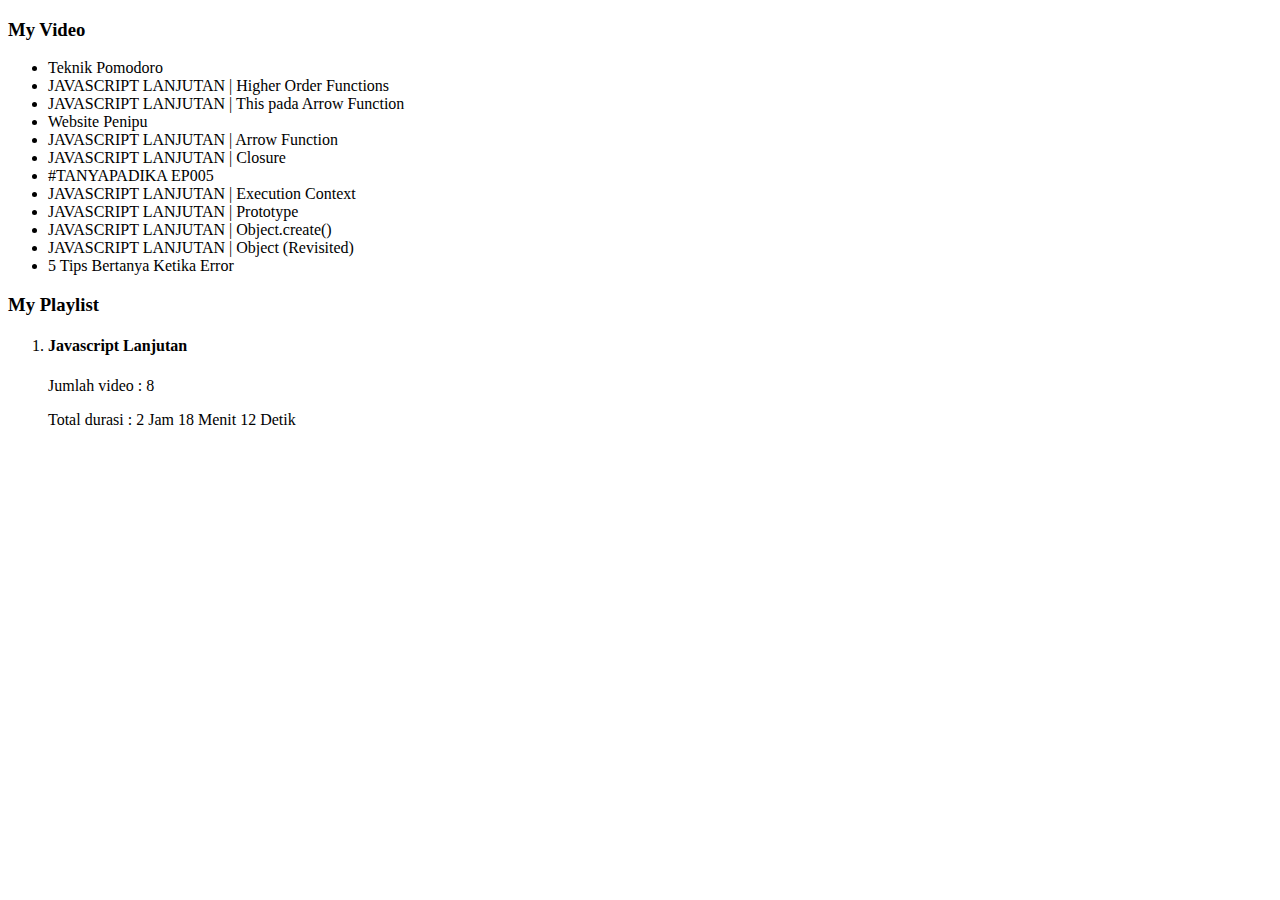
<file: 10. Latihan Filter, Map, Reduce/index.html>
<!DOCTYPE html>
<html lang="en">
<head>
    <meta charset="UTF-8">
    <meta name="viewport" content="width=device-width, initial-scale=1.0">
    <title>Document</title>
</head>
<body>
    <h3>My Video</h3>
    <ul>
        <li data-duration="15:27">Teknik Pomodoro</li>
        <li data-duration="11:18">JAVASCRIPT LANJUTAN | Higher Order Functions</li>
        <li data-duration="21:40">JAVASCRIPT LANJUTAN | This pada Arrow Function</li>
        <li data-duration="19:38">Website Penipu </li>
        <li data-duration="12:10">JAVASCRIPT LANJUTAN | Arrow Function</li>
        <li data-duration="20:43">JAVASCRIPT LANJUTAN | Closure</li>
        <li data-duration="14:30">#TANYAPADIKA EP005</li>
        <li data-duration="26:38">JAVASCRIPT LANJUTAN | Execution Context</li>
        <li data-duration="17:33">JAVASCRIPT LANJUTAN | Prototype</li>
        <li data-duration="10:39">JAVASCRIPT LANJUTAN | Object.create()</li>
        <li data-duration="17:31">JAVASCRIPT LANJUTAN | Object (Revisited)</li>
        <li data-duration="14:25">5 Tips Bertanya Ketika Error</li>
    </ul>

    <h3>My Playlist</h3>
    <ol>
        <li>
            <h4>Javascript Lanjutan</h4>
            <p>Jumlah video : <span class="jumlah-video"></span></p>
            <p>Total durasi : <span class="total-durasi"></span></p>
        </li>
      
       
    </ol>

    <script src="script.js"></script>
</body>
</html>
</file>
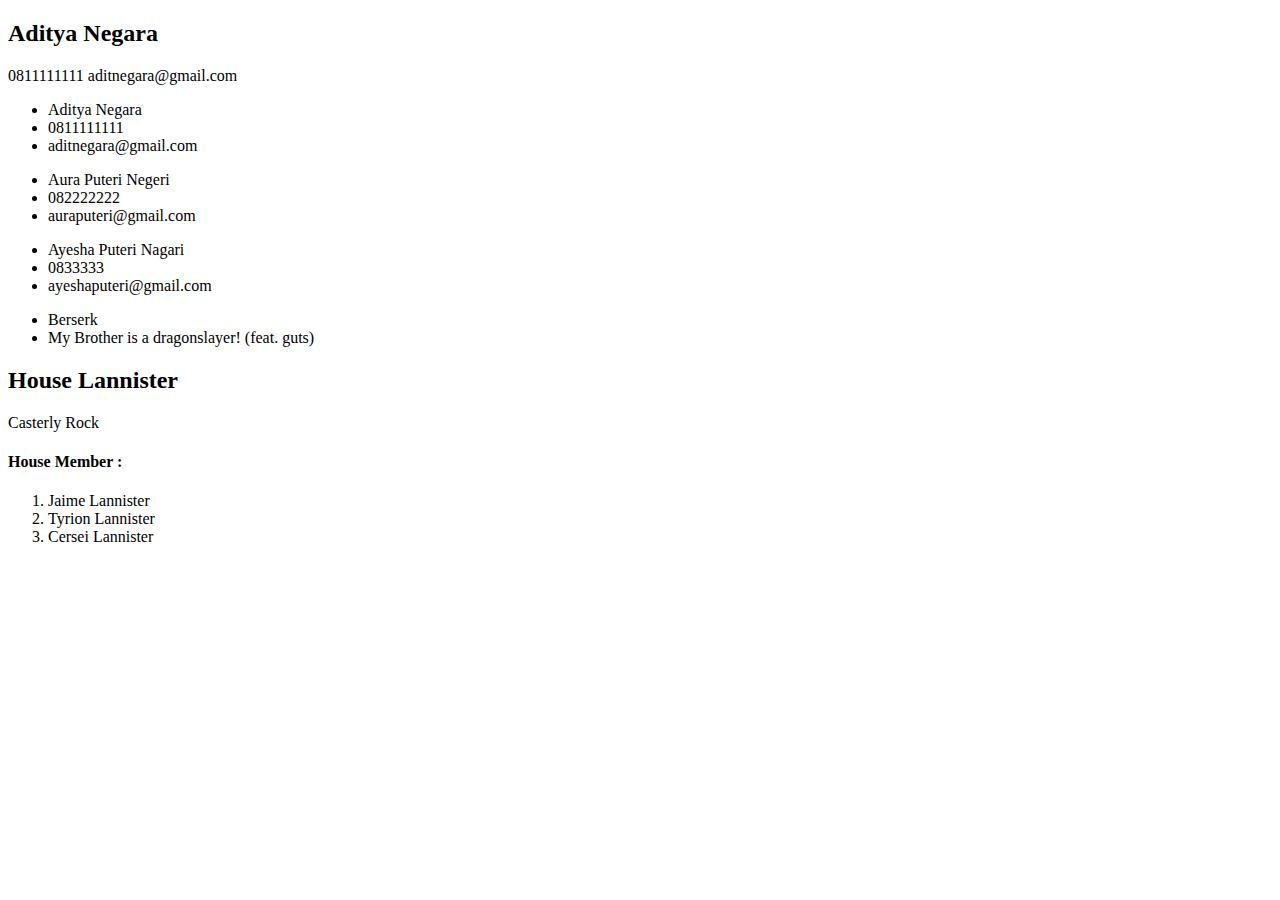
<file: 12. Latihan Template Literal/index.html>
<!DOCTYPE html>
<html lang="en">
<head>
    <meta charset="UTF-8">
    <meta name="viewport" content="width=device-width, initial-scale=1.0">
    <title>Document</title>
</head>
<body>
    <div class="container"></div>
    <div class="container"></div>
    <div class="container"></div>
    <div class="container">
        <div class="house">
            <h2></h2>
            <span class="castle"></span>
            <ul>
                
            </ul>
        </div>
    </div>
    <script src="script.js"></script>
</body>
</html>
</file>
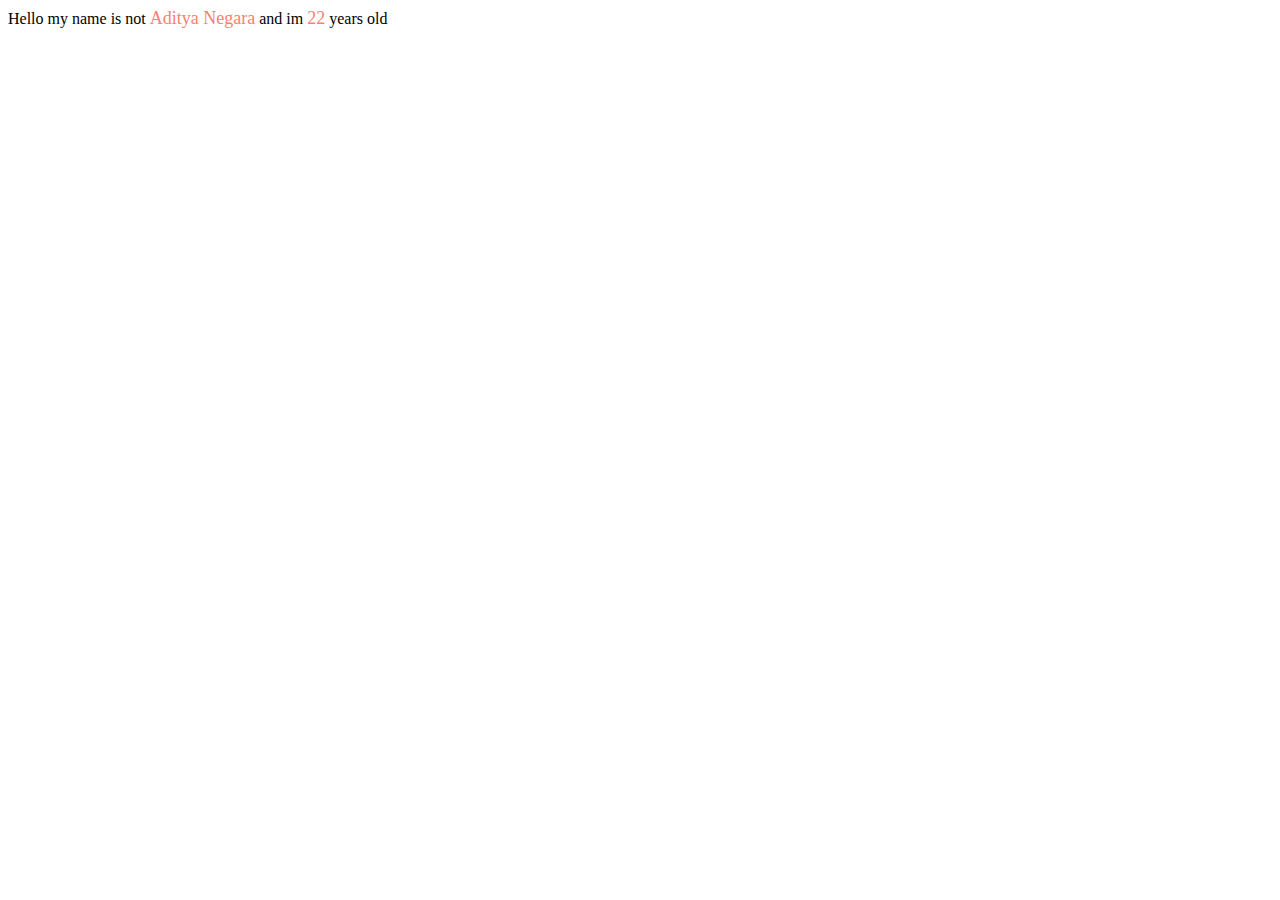
<file: 13. Tagged Template Literal/index.html>
<!DOCTYPE html>
<html lang="en">
<head>
    <meta charset="UTF-8">
    <meta name="viewport" content="width=device-width, initial-scale=1.0">
    <title>Document</title>
    <link rel="stylesheet" href="style.css">
</head> 
<body>
    
    <script src="script.js"></script>
</body>
</html>
</file>
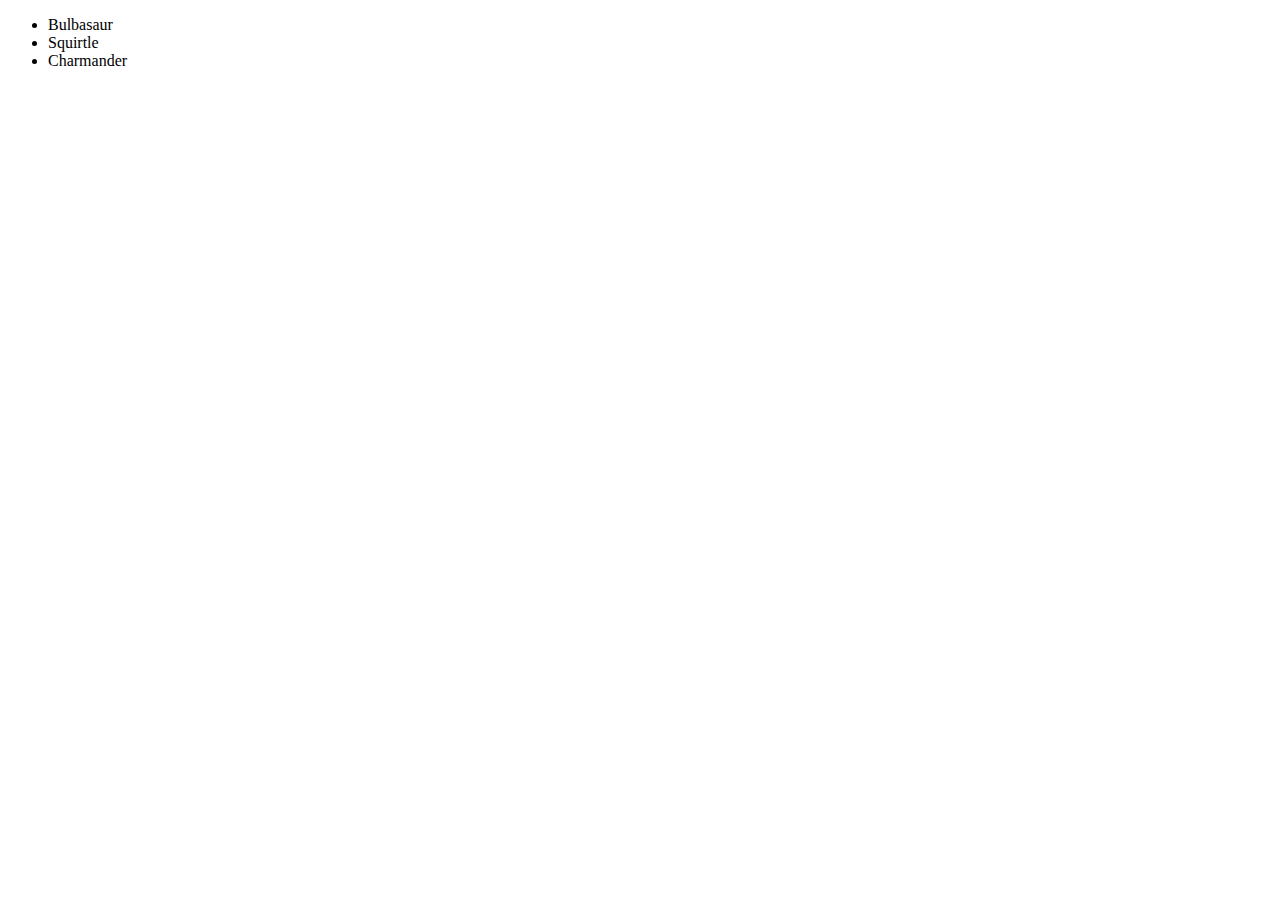
<file: 16. for...of and for...in/index.html>
<!DOCTYPE html>
<html lang="en">
<head>
    <meta charset="UTF-8">
    <meta name="viewport" content="width=device-width, initial-scale=1.0">
    <title>Document</title>
</head>
<body>
    <ul>
        <li class="pokemon" >Bulbasaur</li>
        <li class="pokemon" >Squirtle</li>
        <li class="pokemon" >Charmander</li>
    </ul>

    <script src="script.js"></script>
</body>
</html>
</file>
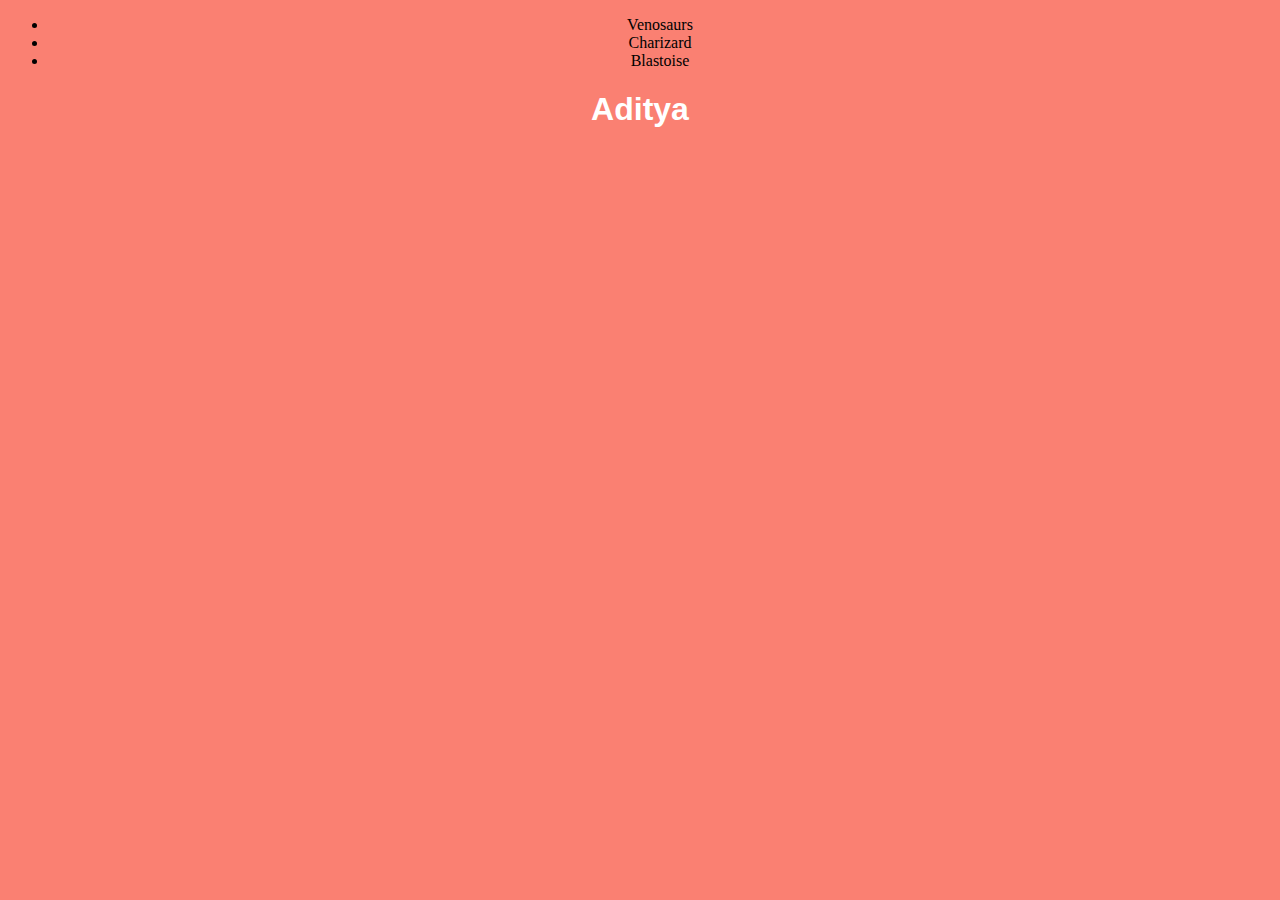
<file: 17. Spread Operator/index.html>
<!DOCTYPE html>
<html lang="en">
<head>
    <meta charset="UTF-8">
    <meta name="viewport" content="width=device-width, initial-scale=1.0">
    <title>Document</title>
    <link rel="stylesheet" href="style.css">
</head>
<body>
    <ul>
        <li>Venosaurs</li>
        <li>Charizard</li>
        <li>Blastoise</li>
    </ul>

    <h1 class="name">Aditya</h1>
    <script src="script.js"></script>
</body>
</html>
</file>
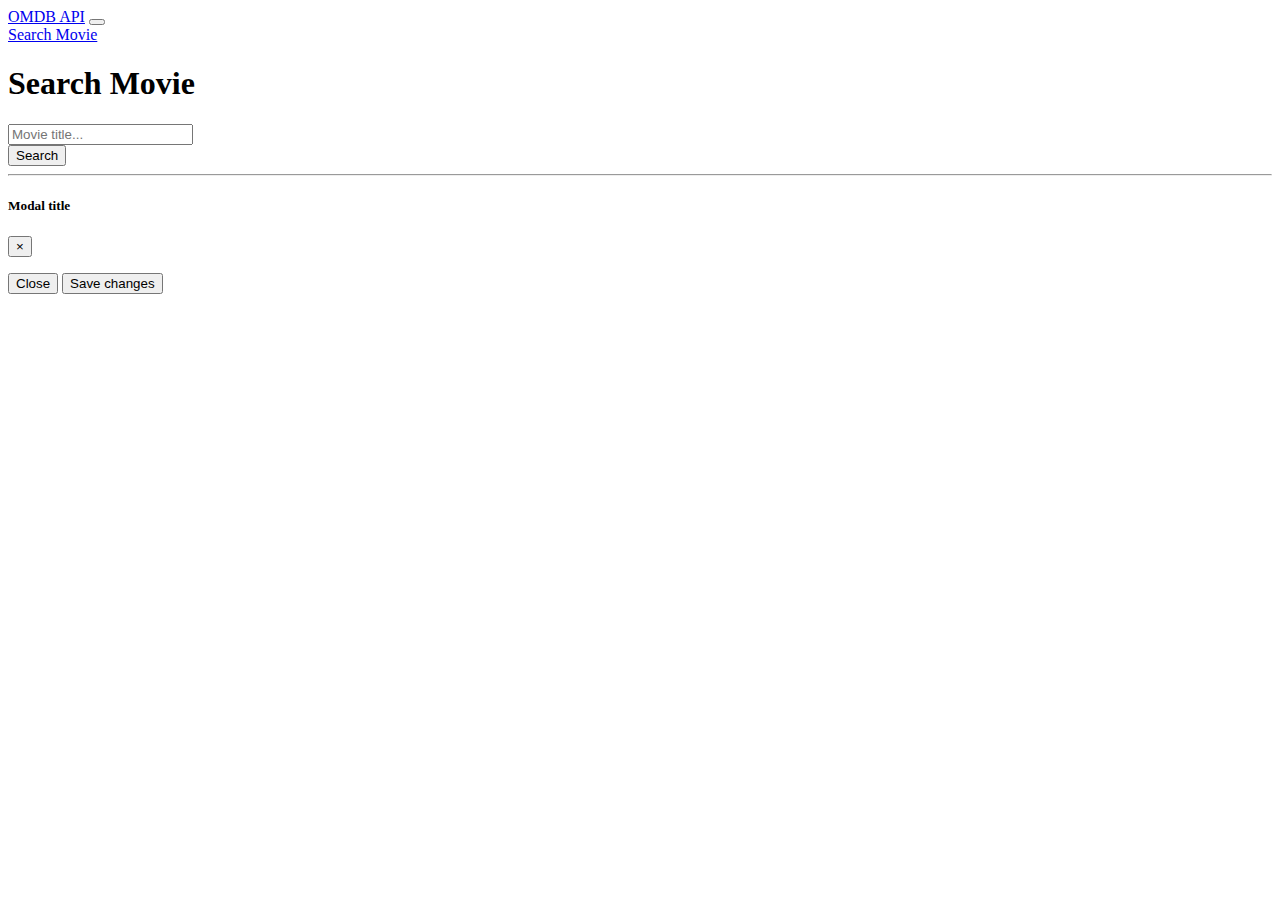
<file: 21. Latihan Callback/index.html>
<!DOCTYPE html>
<html lang="en">
<head>
    <meta charset="UTF-8">
    <meta name="viewport" content="width=device-width, initial-scale=1.0">
    <title>Movie</title>
    <link href="https://cdn.jsdelivr.net/npm/bootstrap@5.0.0-beta1/dist/css/bootstrap.min.css" rel="stylesheet" integrity="sha384-giJF6kkoqNQ00vy+HMDP7azOuL0xtbfIcaT9wjKHr8RbDVddVHyTfAAsrekwKmP1" crossorigin="anonymous">
</head>
<body>
 
    <nav class="navbar navbar-expand-lg navbar-dark bg-dark">
        <div class="container">
            <a class="navbar-brand" href="#">OMDB API</a>
            <button class="navbar-toggler" type="button" data-toggle="collapse" data-target="#navbarNavAltMarkup" aria-controls="navbarNavAltMarkup" aria-expanded="false" aria-label="Toggle navigation">
                <span class="navbar-toggler-icon"></span>
            </button>
            <div class="collapse navbar-collapse" id="navbarNavAltMarkup">
                <div class="navbar-nav">
                <a class="nav-item nav-link active" href="#">Search Movie</a>
             
                </div>
            </div>
        </div>
    </nav>
    <div class="container">
        <div class="row mt-3 justify-content-center">
            <div class="col-8">
                <h1 id="kategori">Search Movie</h1>
                <div class="input-group mb-3">
                    <input type="text" class="form-control" placeholder="Movie title..." id="search-input">
                    <div class="input-group-append">
                      <button class="btn btn-outline-dark" type="button" id="search-button">Search</button>
                    </div>
                </div>
            </div>
        </div>
        <hr>
        <div class="row" id="movie-list">
         
        </div>
    </div>
       <!-- Button trigger modal -->

  
  <!-- Modal -->
  <div class="modal fade" id="exampleModal" tabindex="-1" role="dialog" aria-labelledby="exampleModalLabel" aria-hidden="true">
    <div class="modal-dialog" role="document">
      <div class="modal-content">
        <div class="modal-header">
          <h5 class="modal-title" id="exampleModalLabel">Modal title</h5>
          <button type="button" class="close" data-dismiss="modal" aria-label="Close">
            <span aria-hidden="true">&times;</span>
          </button>
        </div>
        <div class="modal-body">
          <p id="movie-name"></p>
          <p id="movie-description"></p>

        </div>
        <div class="modal-footer">
          <button type="button" class="btn btn-secondary" data-dismiss="modal">Close</button>
          <button type="button" class="btn btn-primary">Save changes</button>
        </div>
      </div>
    </div>
  </div>
    <script src="https://code.jquery.com/jquery-3.5.1.min.js" integrity="sha256-9/aliU8dGd2tb6OSsuzixeV4y/faTqgFtohetphbbj0=" crossorigin="anonymous"></script>
    <script src="https://cdnjs.cloudflare.com/ajax/libs/popper.js/1.12.9/umd/popper.min.js" integrity="sha384-ApNbgh9B+Y1QKtv3Rn7W3mgPxhU9K/ScQsAP7hUibX39j7fakFPskvXusvfa0b4Q" crossorigin="anonymous"></script>
    <script src="https://maxcdn.bootstrapcdn.com/bootstrap/4.0.0/js/bootstrap.min.js" integrity="sha384-JZR6Spejh4U02d8jOt6vLEHfe/JQGiRRSQQxSfFWpi1MquVdAyjUar5+76PVCmYl" crossorigin="anonymous"></script>

    <script src="js/script.js"></script>
</body>
</html>
</file>
<file: 13. Tagged Template Literal/style.css>
body{
    background-color: white;
}

.h1{
    font-size: large;
    color: salmon;
}
</file>
<file: 17. Spread Operator/style.css>
body{
    background-color: salmon;
    text-align: center;
}

.name{
    font-family: Arial, Helvetica, sans-serif;
    color: white;

}

.name span{
    display: inline-block;
    transition: 0.3s;
}

.name span:hover{
    transform: scale(2);
}
</file>
